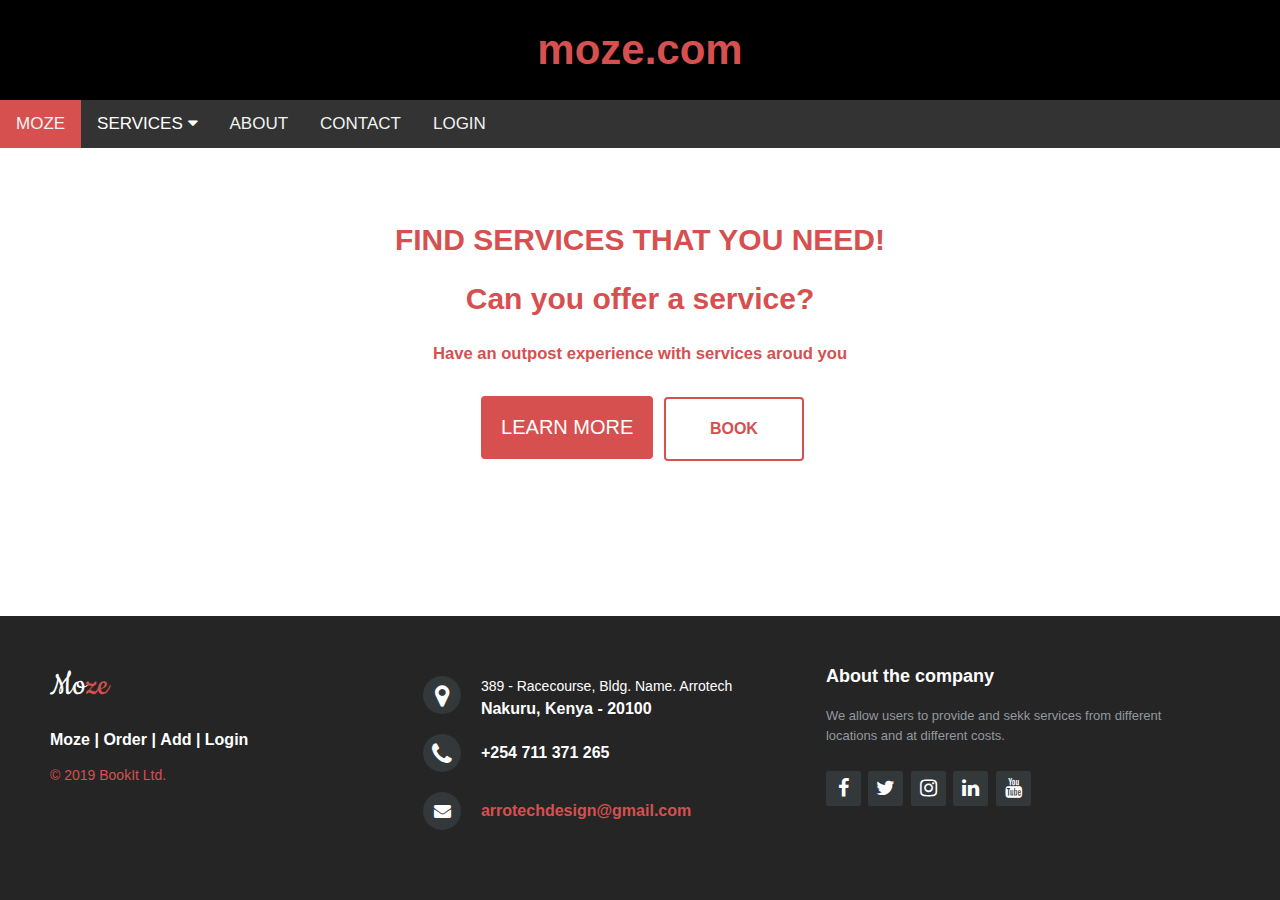
<file: UI/index.html>
<!DOCTYPE html>
<html>
<head>
	<title>Moze</title>
    <link rel="stylesheet" type="text/css" href="css/main.css">
    <link rel="stylesheet" href="https://maxcdn.bootstrapcdn.com/font-awesome/4.2.0/css/font-awesome.min.css">
  	<link href="https://fonts.googleapis.com/css?family=Cookie" rel="stylesheet" type="text/css">
</head>
<body>
    <div id="header">
      <h3>moze.com</h3>
    </div>
	<div class="topnav" id="myTopnav">
	  <a href="index.html" class="active">MOZE</a>
	  <div class="dropdown">
	    <button class="dropbtn">SERVICES 
	      <i class="fa fa-caret-down"></i>
	    </button>
	    <div class="dropdown-content">
	      <a href="order.html">ORDER</a>
	      <a href="add.html">ADD</a>
	      <a href="view.html">VIEW</a>
	    </div>
	  </div> 
  	  <a href="#news">ABOUT</a>
	  <a href="#contact">CONTACT</a>
	  <a href="login.html">LOGIN</a>
	  <a href="javascript:void(0);" class="icon" onclick="myFunction()">&#9776;</a>
	</div>
	    <div class="row-one">
      <div class="header-content">
        <h2 class="">FIND SERVICES THAT YOU NEED!</h2>
        <h2>Can you offer a service?</h2>
        <h5>Have an outpost experience with services aroud you</h5>
        <div class="btn">
          <a href="#footer"><button id="btn1"><span>LEARN MORE</span></button></a>
          <a href="#footer"><button id="btn2">BOOK</button></a>
        </div>
      </div>
    </div>
	<script>
		function myFunction() {
		  var x = document.getElementById("myTopnav");
		  if (x.className === "topnav") {
		    x.className += " responsive";
		  } else {
		    x.className = "topnav";
		  }
		}
	</script>
 <footer class="footer-distributed">
	<div class="footer-left" id="footer">
		<h3>Mo<span>ze</span></h3>

		<p class="footer-links">
			<a href="index.html">Moze</a>
			|
			<a href="order.html">Order</a>
			|
			<a href="add.html">Add</a>
			|
			<a href="login.html">Login</a>
		</p>

		<p class="footer-company-name">© 2019 BookIt Ltd.</p>
	</div>

	<div class="footer-center">
		<div>
			<i class="fa fa-map-marker"></i>
			  <p><span>389 - Racecourse,
				 Bldg. Name. Arrotech</span>
				Nakuru, Kenya - 20100</p>
		</div>

		<div>
			<i class="fa fa-phone"></i>
			<p>+254 711 371 265</p>
		</div>
		<div>
			<i class="fa fa-envelope"></i>
			<p><a href="mailto:arrotechdesign@gmail.com">arrotechdesign@gmail.com</a></p>
		</div>
	</div>
	<div class="footer-right">
		<p class="footer-company-about">
			<span>About the company</span>
			We allow users to provide and sekk services from different locations and at different costs.</p>
		<div class="footer-icons">
			<a href="#"><i class="fa fa-facebook"></i></a>
			<a href="#"><i class="fa fa-twitter"></i></a>
			<a href="#"><i class="fa fa-instagram"></i></a>
			<a href="#"><i class="fa fa-linkedin"></i></a>
			<a href="#"><i class="fa fa-youtube"></i></a>
		</div>
	</div>
</footer>
</body>
</html>
</file>
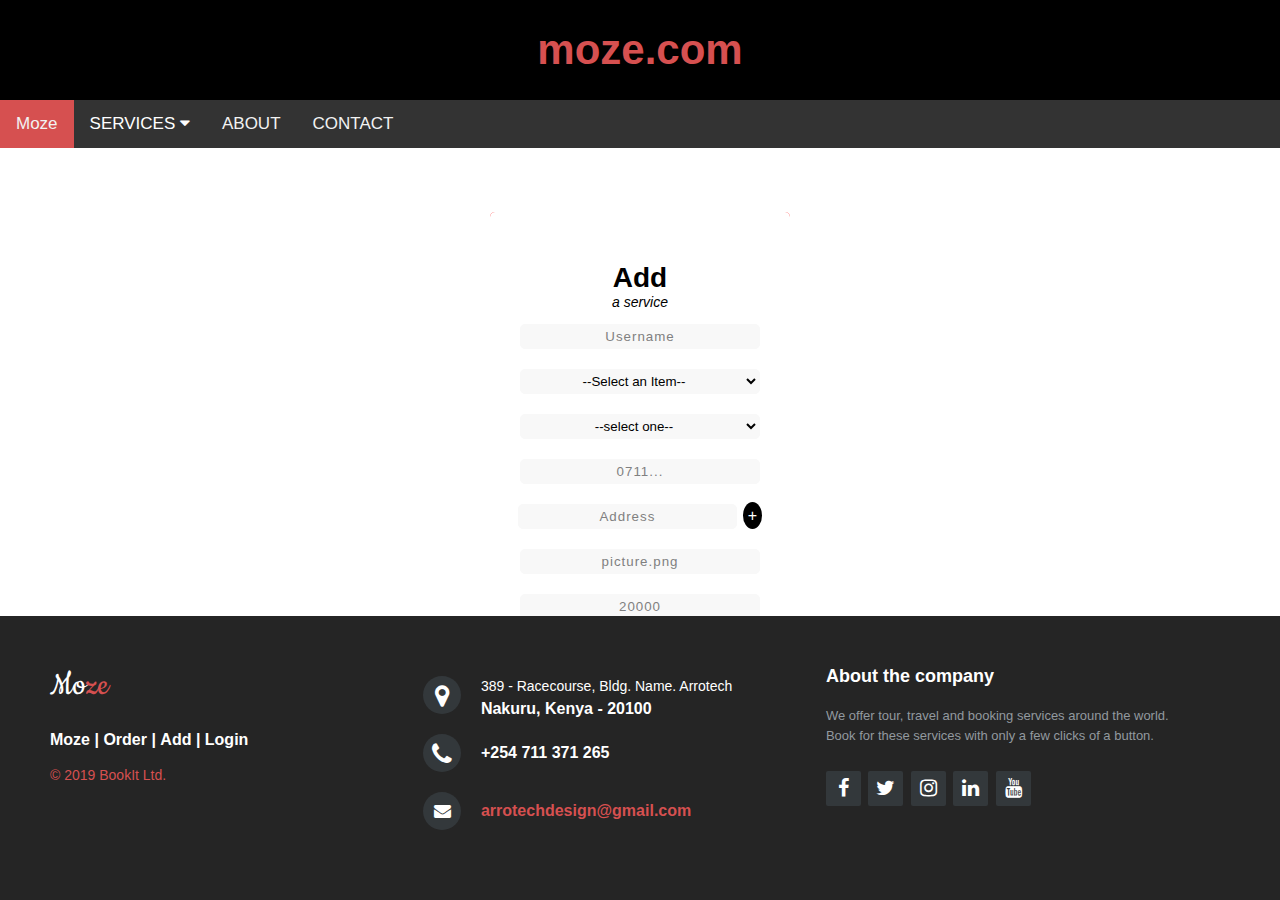
<file: UI/add.html>
<!DOCTYPE html>
<html>

<head>
    <meta charset="utf-8"/>
    <meta http-equiv="X-UA-Compatible" content="IE=edge">
    <title>Provide-Services</title>
    <meta name="viewport" content="width=device-width, initial-scale=1">
    <link rel="stylesheet" type="text/css" media="screen" href="css/main.css"/>
    <link rel="stylesheet" type="text/css" media="screen" href="css/add.css"/>
    <link rel="stylesheet" href="https://cdnjs.cloudflare.com/ajax/libs/font-awesome/4.7.0/css/font-awesome.min.css">
    <link rel="stylesheet" href="https://maxcdn.bootstrapcdn.com/font-awesome/4.2.0/css/font-awesome.min.css">
  	<link href="https://fonts.googleapis.com/css?family=Cookie" rel="stylesheet" type="text/css">
</head>

<body>
  <div id="header">
    <h3>moze.com</h3>
  </div>
  <div class="topnav" id="myTopnav">
    <a href="index.html" class="active">Moze</a>
    <div class="dropdown">
      <button class="dropbtn">SERVICES 
        <i class="fa fa-caret-down"></i>
      </button>
      <div class="dropdown-content">
        <a href="order.html">ORDER</a>
        <a href="add.html">ADD</a>
        <a href="view.html">VIEW</a>
      </div>
    </div> 
      <a href="#news">ABOUT</a>
    <a href="#contact">CONTACT</a>
    <a href="javascript:void(0);" class="icon" onclick="myFunction()">&#9776;</a>
  </div>
  <div class="main">
          <div class="left">
              <h1>Add</h1>
              <p><i>a service</i></p>
              <form id="postServices">
                  <input id="service_provider" type="text" placeholder="Username">
                  <select id="portfolio">
                    <option value="Technical">--Select an Item--</option>
                    <option value="Technical">Technical</option>
                    <option value="Health">Health</option>
                    <option value="Education">Education</option>
                    <option value="Domestic">Domestic</option>
                  </select>
                  <select id="occupation">
                    <option value="">--select one--</option>
                  </select>
                  <input id="phone" type="text" placeholder="0711...">
                  <input style="width: 73%" id="location" type="text" placeholder="Address"> <a style="color: #fff; text-decoration: none; margin-left: 2px; font-size: 16px; background: #000000; padding: 5px; border-radius: 50%;"  href="https://www.google.com/business/">+</a>
                  <input id="img" type="text" placeholder="picture.png">
                  <input id="cost" type="text" placeholder="20000">
                  <input type="submit" onclick="callToast()" value="ADD" ><br>
                  <div id="snackbar">Just a moment...</div>
              </form>
          </div>
      </div>
  <script>
    function myFunction() {
      var x = document.getElementById("myTopnav");
      if (x.className === "topnav") {
        x.className += " responsive";
      } else {
        x.className = "topnav";
      }
    }
  </script>
  <script type="text/javascript" src="js/add.js"></script>
  <script src="https://ajax.googleapis.com/ajax/libs/jquery/2.1.1/jquery.min.js"></script>
  <script>
    $(document).ready(function () {
      $("#portfolio").change(function () {
         switch($(this).val()) {
            case 'Education':
                $("#occupation").html("<option value='Science'>Science</option><option value='Art'>Art</option><option value='Social'>Social</option><option value='Health Science'>Health Science</option>");
                break;
            case 'Technical':
                $("#occupation").html("<option value='Electrical'>Electrical</option><option value='Mechanical'>Mechanical</option><option value='Computer and Electronics'>Computer and Electronics</option>");
                break;
            case 'Health':
                $("#occupation").html("<option value='Emergency'>Emergency</option><option value='Regular Check'>Regular Check</option>");
                break;
            case 'Domestic':
                $("#occupation").html("<option value='General House Work'>General House Work</option>");
                break;
            default:
                $("#occupation").html("<option value=''>--select one--</option>");
         }
      });
    });
  </script>
 <footer class="footer-distributed">
  <div class="footer-left" id="footer">
    <h3>Mo<span>ze</span></h3>

    <p class="footer-links">
      <a href="index.html">Moze</a>
      |
      <a href="order.html">Order</a>
      |
      <a href="add.html">Add</a>
      |
      <a href="login.html">Login</a>
    </p>

    <p class="footer-company-name">© 2019 BookIt Ltd.</p>
  </div>

  <div class="footer-center">
    <div>
      <i class="fa fa-map-marker"></i>
        <p><span>389 - Racecourse,
         Bldg. Name. Arrotech</span>
        Nakuru, Kenya - 20100</p>
    </div>

    <div>
      <i class="fa fa-phone"></i>
      <p>+254 711 371 265</p>
    </div>
    <div>
      <i class="fa fa-envelope"></i>
      <p><a href="mailto:arrotechdesign@gmail.com">arrotechdesign@gmail.com</a></p>
    </div>
  </div>
  <div class="footer-right">
    <p class="footer-company-about">
      <span>About the company</span>
      We offer tour, travel and booking services around the world. Book for these services with only a few clicks of a button.</p>
    <div class="footer-icons">
      <a href="#"><i class="fa fa-facebook"></i></a>
      <a href="#"><i class="fa fa-twitter"></i></a>
      <a href="#"><i class="fa fa-instagram"></i></a>
      <a href="#"><i class="fa fa-linkedin"></i></a>
      <a href="#"><i class="fa fa-youtube"></i></a>
    </div>
  </div>
</footer>
</body>

</html>
</file>
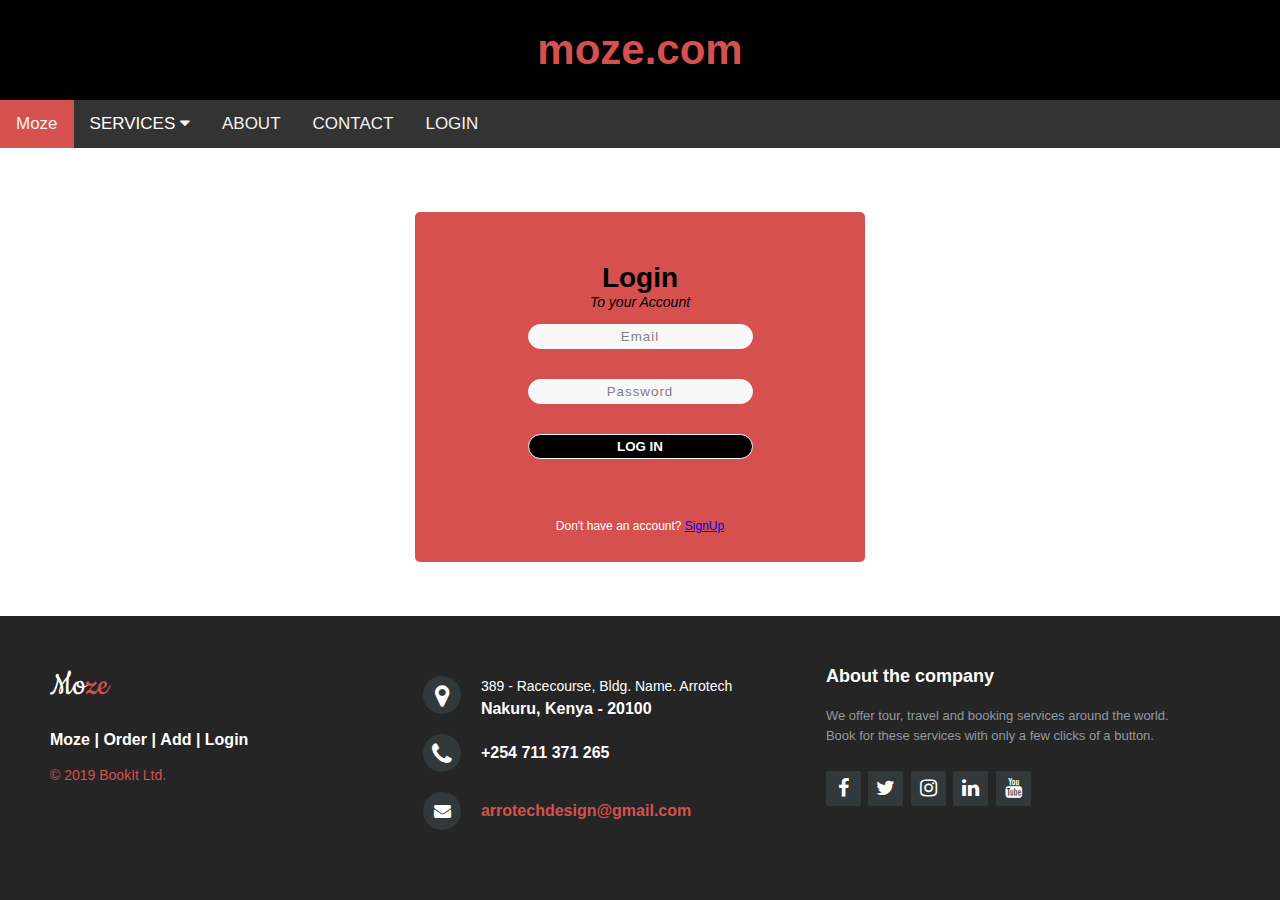
<file: UI/login.html>
<!DOCTYPE html>
<html>

<head>
    <meta charset="utf-8"/>
    <meta http-equiv="X-UA-Compatible" content="IE=edge">
    <title>Log-In</title>
    <meta name="viewport" content="width=device-width, initial-scale=1">
    <link rel="stylesheet" type="text/css" media="screen" href="css/main.css"/>
    <link rel="stylesheet" type="text/css" media="screen" href="css/login.css"/>
    <link rel="stylesheet" href="https://cdnjs.cloudflare.com/ajax/libs/font-awesome/4.7.0/css/font-awesome.min.css">
    <link rel="stylesheet" href="https://maxcdn.bootstrapcdn.com/font-awesome/4.2.0/css/font-awesome.min.css">
  	<link href="https://fonts.googleapis.com/css?family=Cookie" rel="stylesheet" type="text/css">
</head>

<body>
  <div id="header">
    <h3>moze.com</h3>
  </div>
  <div class="topnav" id="myTopnav">
    <a href="index.html" class="active">Moze</a>
    <div class="dropdown">
      <button class="dropbtn">SERVICES 
        <i class="fa fa-caret-down"></i>
      </button>
      <div class="dropdown-content">
        <a href="order.html">ORDER</a>
        <a href="add.html">ADD</a>
        <a href="view.html">VIEW</a>
      </div>
    </div> 
      <a href="#news">ABOUT</a>
    <a href="#contact">CONTACT</a>
    <a href="login.html">LOGIN</a>
    <a href="javascript:void(0);" class="icon" onclick="myFunction()">&#9776;</a>
  </div>
  <div class="main">
          <div class="left">
              <h1>Login</h1>
              <p><i>To your Account</i></p>
              <form id="postLogin">
                  <input id="email" type="text" placeholder="Email">
                  <input id="password" type="password" placeholder="Password">
                  <input type="submit" onclick="callToast()" value="LOG IN" ><br>
                  <p class="forgot">Don't have an account? <a href="register.html"> SignUp</a></p>
                  <div id="snackbar">Just a moment...</div>
              </form>
          </div>
    </div>
  <script>
    function myFunction() {
      var x = document.getElementById("myTopnav");
      if (x.className === "topnav") {
        x.className += " responsive";
      } else {
        x.className = "topnav";
      }
    }
  </script>
  <script type="text/javascript" src="js/login.js"></script>
 <footer class="footer-distributed">
  <div class="footer-left" id="footer">
    <h3>Mo<span>ze</span></h3>

    <p class="footer-links">
      <a href="index.html">Moze</a>
      |
      <a href="order.html">Order</a>
      |
      <a href="add.html">Add</a>
      |
      <a href="login.html">Login</a>
    </p>

    <p class="footer-company-name">© 2019 BookIt Ltd.</p>
  </div>

  <div class="footer-center">
    <div>
      <i class="fa fa-map-marker"></i>
        <p><span>389 - Racecourse,
         Bldg. Name. Arrotech</span>
        Nakuru, Kenya - 20100</p>
    </div>

    <div>
      <i class="fa fa-phone"></i>
      <p>+254 711 371 265</p>
    </div>
    <div>
      <i class="fa fa-envelope"></i>
      <p><a href="mailto:arrotechdesign@gmail.com">arrotechdesign@gmail.com</a></p>
    </div>
  </div>
  <div class="footer-right">
    <p class="footer-company-about">
      <span>About the company</span>
      We offer tour, travel and booking services around the world. Book for these services with only a few clicks of a button.</p>
    <div class="footer-icons">
      <a href="#"><i class="fa fa-facebook"></i></a>
      <a href="#"><i class="fa fa-twitter"></i></a>
      <a href="#"><i class="fa fa-instagram"></i></a>
      <a href="#"><i class="fa fa-linkedin"></i></a>
      <a href="#"><i class="fa fa-youtube"></i></a>
    </div>
  </div>
</footer>
</body>

</html>
</file>
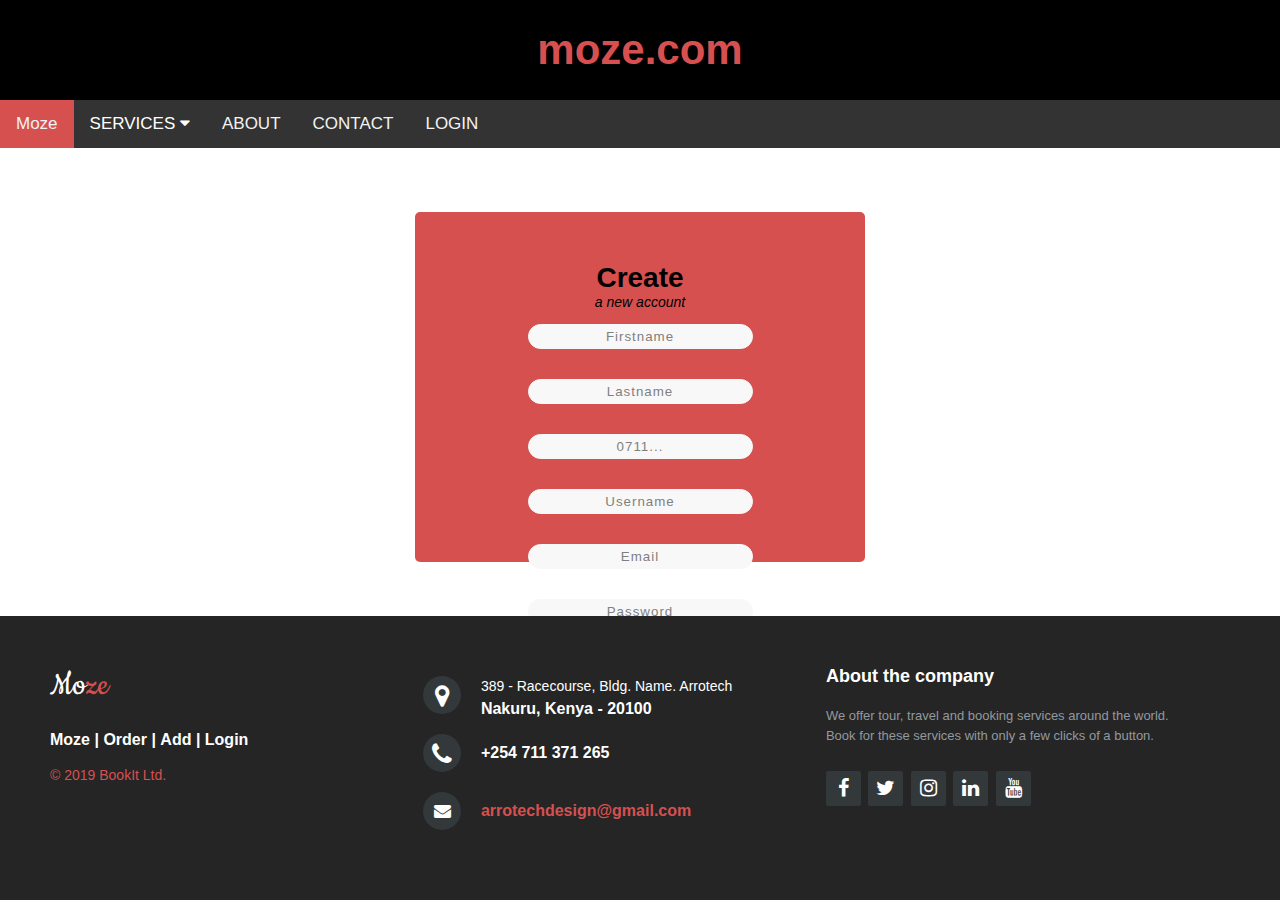
<file: UI/register.html>
<!DOCTYPE html>
<html>

<head>
    <meta charset="utf-8"/>
    <meta http-equiv="X-UA-Compatible" content="IE=edge">
    <title>Regoster</title>
    <meta name="viewport" content="width=device-width, initial-scale=1">
    <link rel="stylesheet" type="text/css" media="screen" href="css/main.css"/>
    <link rel="stylesheet" type="text/css" media="screen" href="css/login.css"/>
    <link rel="stylesheet" href="https://cdnjs.cloudflare.com/ajax/libs/font-awesome/4.7.0/css/font-awesome.min.css">
    <link rel="stylesheet" href="https://maxcdn.bootstrapcdn.com/font-awesome/4.2.0/css/font-awesome.min.css">
  	<link href="https://fonts.googleapis.com/css?family=Cookie" rel="stylesheet" type="text/css">
</head>

<body>
  <div id="header">
    <h3>moze.com</h3>
  </div>
  <div class="topnav" id="myTopnav">
    <a href="index.html" class="active">Moze</a>
    <div class="dropdown">
      <button class="dropbtn">SERVICES 
        <i class="fa fa-caret-down"></i>
      </button>
      <div class="dropdown-content">
        <a href="order.html">ORDER</a>
        <a href="add.html">ADD</a>
        <a href="view.html">VIEW</a>
      </div>
    </div> 
      <a href="#news">ABOUT</a>
    <a href="#contact">CONTACT</a>
    <a href="login.html">LOGIN</a>
    <a href="javascript:void(0);" class="icon" onclick="myFunction()">&#9776;</a>
  </div>
  <div class="main">
          <div class="left">
              <h1>Create</h1>
              <p><i>a new account</i></p>
              <form id="postSignup">
                      <input id="firstname" type="text" placeholder="Firstname" name="" required>
                 
                      <input id="lastname" type="text" placeholder="Lastname" name="" required>
                
                      <input id="phone" type="text" placeholder="0711..." name="" required>
                  
                      <input id="username" type="text" placeholder="Username" name="" required>
                
                      <input id="email" type="text" placeholder="Email" name="" required>
                  
                      <input id="password" type="password" placeholder="Password" name="" required>
           
                      <input type="submit" value="SIGN UP">
                  
                <div id="snackbar">Just a moment...</div>
                  <p class="forgot">Already have an account? <a href="login.html"> Login</a></p>
                  <div id="snackbar">Just a moment...</div>
              </form>
          </div>
      </div>
  <script>
    function myFunction() {
      var x = document.getElementById("myTopnav");
      if (x.className === "topnav") {
        x.className += " responsive";
      } else {
        x.className = "topnav";
      }
    }
  </script>
  <script type="text/javascript" src="js/register.js"></script>
 <footer class="footer-distributed">
  <div class="footer-left" id="footer">
    <h3>Mo<span>ze</span></h3>

    <p class="footer-links">
      <a href="index.html">Moze</a>
      |
      <a href="order.html">Order</a>
      |
      <a href="add.html">Add</a>
      |
      <a href="login.html">Login</a>
    </p>

    <p class="footer-company-name">© 2019 BookIt Ltd.</p>
  </div>

  <div class="footer-center">
    <div>
      <i class="fa fa-map-marker"></i>
        <p><span>389 - Racecourse,
         Bldg. Name. Arrotech</span>
        Nakuru, Kenya - 20100</p>
    </div>

    <div>
      <i class="fa fa-phone"></i>
      <p>+254 711 371 265</p>
    </div>
    <div>
      <i class="fa fa-envelope"></i>
      <p><a href="mailto:arrotechdesign@gmail.com">arrotechdesign@gmail.com</a></p>
    </div>
  </div>
  <div class="footer-right">
    <p class="footer-company-about">
      <span>About the company</span>
      We offer tour, travel and booking services around the world. Book for these services with only a few clicks of a button.</p>
    <div class="footer-icons">
      <a href="#"><i class="fa fa-facebook"></i></a>
      <a href="#"><i class="fa fa-twitter"></i></a>
      <a href="#"><i class="fa fa-instagram"></i></a>
      <a href="#"><i class="fa fa-linkedin"></i></a>
      <a href="#"><i class="fa fa-youtube"></i></a>
    </div>
  </div>
</footer>
</body>

</html>
</file>
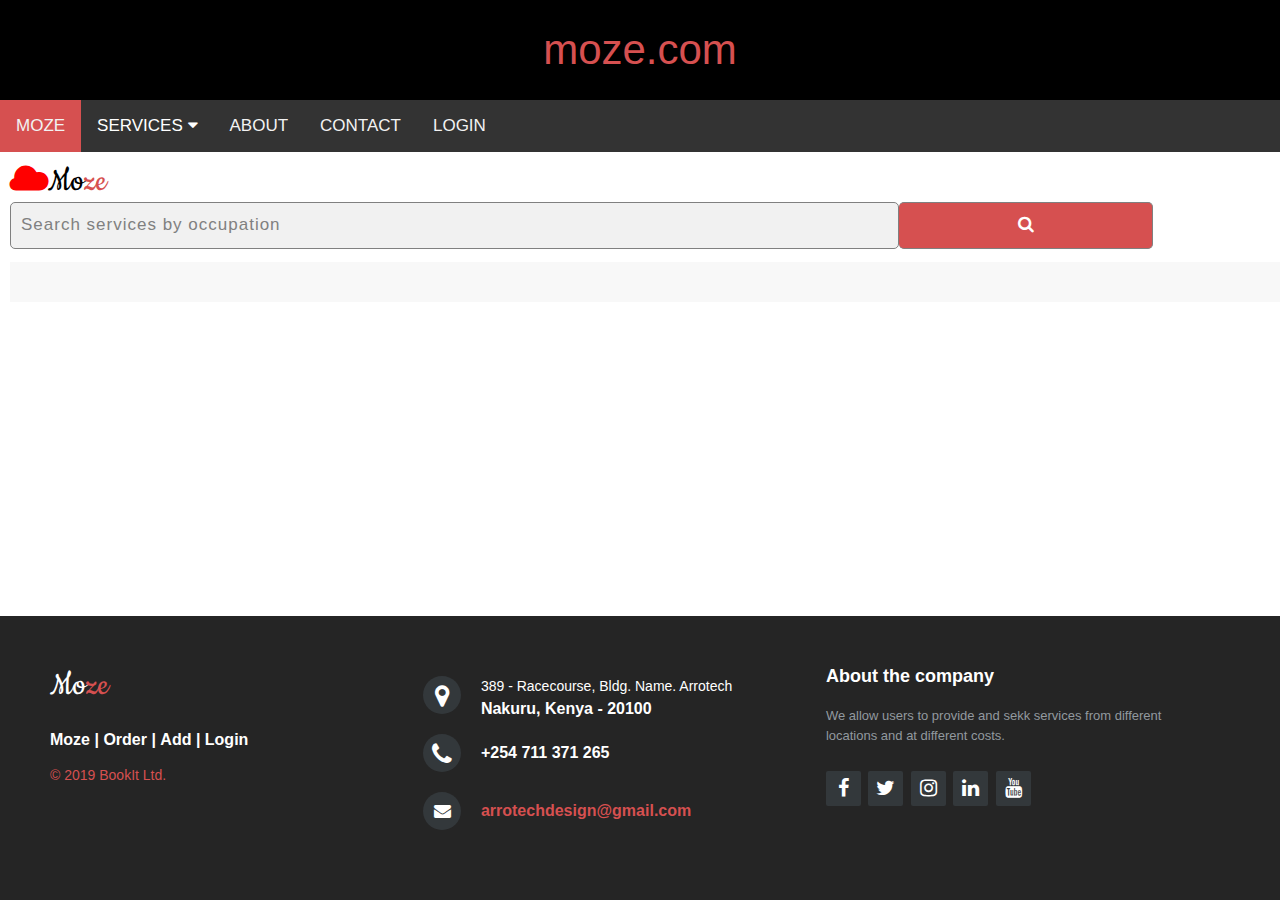
<file: UI/view.html>
<!DOCTYPE html>
<html>
<head>
	<title>Services</title>
    <link rel="stylesheet" type="text/css" href="css/main.css">
    <link rel="stylesheet" href="https://maxcdn.bootstrapcdn.com/font-awesome/4.2.0/css/font-awesome.min.css">
  	<link href="https://fonts.googleapis.com/css?family=Cookie" rel="stylesheet" type="text/css">
  	<link rel="stylesheet" href="https://cdnjs.cloudflare.com/ajax/libs/font-awesome/4.7.0/css/font-awesome.min.css">
  	<link rel="stylesheet" href="https://maxcdn.bootstrapcdn.com/bootstrap/3.3.7/css/bootstrap.min.css">
</head>
<body>
    <div id="header">
      <h3>moze.com</h3>
    </div>
	<div class="topnav" id="myTopnav">
	  <a href="index.html" class="active">MOZE</a>
	  <div class="dropdown">
	    <button class="dropbtn">SERVICES 
	      <i class="fa fa-caret-down"></i>
	    </button>
	    <div class="dropdown-content">
	      <a href="order.html">ORDER</a>
	      <a href="add.html">ADD</a>
	      <a href="view.html">VIEW</a>
	    </div>
	  </div> 
  	  <a href="#news">ABOUT</a>
	  <a href="#contact">CONTACT</a>
	  <a href="login.html">LOGIN</a>
	  <a href="javascript:void(0);" class="icon" onclick="myFunction()">&#9776;</a>
	</div>
  	<div class="main">
          <div class="left">
          	<div class="icons">
          		<i class="glyphicon glyphicon-cloud"></i>
              	<h3>Mo<span>ze</span></h3>
          	</div>
              <form class="example">
                  <input class="search" id="occupation" type="text" placeholder="Search services by occupation">
                  <button type="submit" id="getServices" onclick="callToast()"><i class="fa fa-search"></i></button><br><br><br>
                  <p class="stack" id="result"></p>
              </form>
          </div>
    </div>
	<script>
		function myFunction() {
		  var x = document.getElementById("myTopnav");
		  if (x.className === "topnav") {
		    x.className += " responsive";
		  } else {
		    x.className = "topnav";
		  }
		}
	</script>
	<script type="text/javascript" src="js/views.js"></script>
 <footer class="footer-distributed">
	<div class="footer-left" id="footer">
		<h3>Mo<span>ze</span></h3>

		<p class="footer-links">
			<a href="index.html">Moze</a>
			|
			<a href="order.html">Order</a>
			|
			<a href="add.html">Add</a>
			|
			<a href="login.html">Login</a>
		</p>

		<p class="footer-company-name">© 2019 BookIt Ltd.</p>
	</div>

	<div class="footer-center">
		<div>
			<i class="fa fa-map-marker"></i>
			  <p><span>389 - Racecourse,
				 Bldg. Name. Arrotech</span>
				Nakuru, Kenya - 20100</p>
		</div>

		<div>
			<i class="fa fa-phone"></i>
			<p>+254 711 371 265</p>
		</div>
		<div>
			<i class="fa fa-envelope"></i>
			<p><a href="mailto:arrotechdesign@gmail.com">arrotechdesign@gmail.com</a></p>
		</div>
	</div>
	<div class="footer-right">
		<p class="footer-company-about">
			<span>About the company</span>
			We allow users to provide and sekk services from different locations and at different costs.</p>
		<div class="footer-icons">
			<a href="#"><i class="fa fa-facebook"></i></a>
			<a href="#"><i class="fa fa-twitter"></i></a>
			<a href="#"><i class="fa fa-instagram"></i></a>
			<a href="#"><i class="fa fa-linkedin"></i></a>
			<a href="#"><i class="fa fa-youtube"></i></a>
		</div>
	</div>
</footer>
</body>
</html>
</file>
<file: UI/css/main.css>
body{
	margin: 0;
	padding: 0;
  	font-family: 'Ubuntu', sans-serif;
	font-size: 14px;
	margin: auto;
}

*{
	box-sizing: border-box;
}

/*@@@@@@@@@@@@@@@@@@@@@@@@@@@@ HEADER @@@@@@@@@@@@@@@@@@@@@@@@@@@@@@@@*/

#header{
	background-color: #000000;
	height: 90px;
  	padding: 20px;
  	padding: 50px;
	color: #d65050;
}

#header h3{
	text-align: center;
	font-size: 300%;
	position: relative;
	top: 50%;
	-webkit-transform: translateY(-50%);
	-ms-transform: translateY(-50%);
	transform: translateY(-50%);
	margin: 0px;
}

/*@@@@@@@@@@@@@@@@@@@@@@@@@@@@@ NAVIGATION BAR @@@@@@@@@@@@@@@@@@@@@@@@@@@@@@@*/

/* Add a black background color to the top navigation */
.topnav {
  background-color: #333;
  overflow: hidden;
}

/* Style the links inside the navigation bar */
.topnav a {
  float: left;
  display: block;
  color: #f2f2f2;
  text-align: center;
  padding: 14px 16px;
  text-decoration: none;
  font-size: 17px;
}

/* Add an active class to highlight the current page */
.active {
  background-color: #d65050;
  color: #000000;
}

/* Hide the link that should open and close the topnav on small screens */
.topnav .icon {
  display: none;
}

/* Dropdown container - needed to position the dropdown content */
.dropdown {
  float: left;
  overflow: hidden;
}

/* Style the dropdown button to fit inside the topnav */
.dropdown .dropbtn {
  font-size: 17px; 
  border: none;
  outline: none;
  color: white;
  padding: 14px 16px;
  background-color: inherit;
  font-family: inherit;
  margin: 0;
}

/* Style the dropdown content (hidden by default) */
.dropdown-content {
  display: none;
  position: absolute;
  background-color: #f9f9f9;
  min-width: 160px;
  box-shadow: 0px 8px 16px 0px rgba(0,0,0,0.2);
  z-index: 1;
}

/* Style the links inside the dropdown */
.dropdown-content a {
  float: none;
  color: black;
  padding: 12px 16px;
  text-decoration: none;
  display: block;
  text-align: left;
}

/* Add a dark background on topnav links and the dropdown button on hover */
.topnav a:hover, .dropdown:hover .dropbtn {
  background-color: #d65050;
  color: #000000;
}

/* Add a grey background to dropdown links on hover */
.dropdown-content a:hover {
  background-color: #333;
  color: #d65050;
}

/* Show the dropdown menu when the user moves the mouse over the dropdown button */
.dropdown:hover .dropdown-content {
  display: block;
}

/* When the screen is less than 600 pixels wide, hide all links, except for the first one ("Home"). Show the link that contains should open and close the topnav (.icon) */
@media screen and (max-width: 600px) {
  .topnav a:not(:first-child), .dropdown .dropbtn {
    display: none;
  }
  .topnav a.icon {
    float: right;
    display: block;
  }
}

/* The "responsive" class is added to the topnav with JavaScript when the user clicks on the icon. This class makes the topnav look good on small screens (display the links vertically instead of horizontally) */
@media screen and (max-width: 600px) {
  .topnav.responsive {position: relative;}
  .topnav.responsive a.icon {
    position: absolute;
    right: 0;
    top: 0;
  }
  .topnav.responsive a {
    float: none;
    display: block;
    text-align: left;
  }
  .topnav.responsive .dropdown {float: none;}
  .topnav.responsive .dropdown-content {position: relative;}
  .topnav.responsive .dropdown .dropbtn {
    display: block;
    width: 100%;
    text-align: left;
  }
}


/*@@@@@@@@@@@@@@@@@@@@@@@@@@@@@@@@@@@@ ROW ONE @@@@@@@@@@@@@@@@@@@@@@@@@@@@@@@@@*/

.row-one{
  background: #fff;
  padding: 50px;
  font-size: 20px;
  text-align: center;
}

#btn1{
	display: inline-block;
	border-radius: 4px;
	background-color: #d65050;
	border: none;
	color: #FFFFFF;
	text-align: center;
	font-size: 20px;
	padding: 20px;
	transition: all 0.5s;
	cursor: pointer;
	margin: 5px;
}

#btn1 span {
	cursor: pointer;
	display: inline-block;
	position: relative;
	transition: 0.5s;
}

#btn1 span:after {
content: '\00bb';  /* CSS Entities. To use HTML Entities, use →*/
position: absolute;
opacity: 0;
top: 0;
right: -20px;
transition: 0.5s;
}

#btn1:hover span {
	padding-right: 25px;
}

#btn1:hover span:after {
 opacity: 1;
 right: 0;
}

#btn2{
	display: inline-block;
	border-radius: 4px;
  	font-weight: bolder;
  	height: 64px;
  	border: 2px solid #d65050;
  	width: 140px;
	font-size: 16px;
  	color: #d65050;
	background: transparent;
}

#btn2:hover {
  	background-color: #000000; /* Green */
  	color: #fff;
	border: none;
}

.header-content {
  color: #d65050;
  position: relative;
  -webkit-animation-name: example;  /* Safari 4.0 - 8.0 */
  -webkit-animation-duration: 3s;  /* Safari 4.0 - 8.0 */
  -webkit-animation-fill-mode: forwards; /* Safari 4.0 - 8.0 */
  animation-name: example;
  animation-duration: 3s;
  animation-fill-mode: forwards;
}

/* Safari 4.0 - 8.0 */
@-webkit-keyframes example {
  from {top: -40px;}
  to {top: 0px; color: #d65050;}
}

@keyframes example {
  from {top: -40px;}
  to {top: 0px; color: #000000;}
}

@media screen and (max-width: 600px) {
	.row-one{
	  display: inline-block;
	  background: #fff;
	  padding: 100px;
	  font-size: 20px;
	  text-align: center;
	}

	#btn1{
		display: inline-block;
		border-radius: 4px;
		background-color: #d65050;
		border: none;
		color: #FFFFFF;
		text-align: center;
		font-size: 14px;
		padding: 20px;
		transition: all 0.5s;
		cursor: pointer;
		margin: 5px;
	}
	#btn2{
		display: inline-block;
		border-radius: 5px;
	  	font-weight: bolder;
	  	border: 2px solid #d65050;
	  	height: 50px;
		font-size: 14px;
	  	color: #d65050;
		background: transparent;
}

}

.stack{
	background: #F8F8F8;
	padding: 20px;
}

/*@@@@@@@@@@@@@@@@@@@@@@@@@@@@@@@@@ VIEWS @@@@@@@@@@@@@@@@@@@@@@@@@@@@@@@@@@@@@@@@@@@@@@@*/

.icons h3 span{
	color:  #d65050;
}

.icons h3{
	color:  #000000;
	font: normal 36px 'Cookie', cursive;
	margin: 0;

}

.search{
  padding: 10px;
  font-size: 17px;
  border: 1px solid grey;
  float: left;
  width: 70%;
  background: #f1f1f1;
  border-radius: 5px;
}

.example{
	margin-left: 10px;
}

form.example button {
  float: left;
  width: 20%;
  padding: 10px;
  background: #d65050;
  color: white;
  font-size: 17px;
  border: 1px solid grey;
  border-left: none; /* Prevent double borders */
  cursor: pointer;
  border-radius: 5px;
}

.icons{
	display: flex;
	margin-left: 10px;
	margin-top: 10px;
}

.glyphicon{

	font-size:38px;
	color:red;
}
form.example::after {
  content: "";
  clear: both;
  display: table;
}

.search:focus{
  outline:none;
}
::-webkit-input-placeholder{
  color:grey;
  letter-spacing: 1px;
}
/*@@@@@@@@@@@@@@@@@@@@@@@@@@@@@@@@@ SNACK BAR SHOW @@@@@@@@@@@@@@@@@@@@@@@@@@@@@@@@@@@@@@@*/


/*snack bar css*/
#snackbar {
  visibility: hidden;
  min-width: 250px;
  margin-left: -130px;
  background-color: #d65050;
  color: #000000;
  text-align: center;
  font-weight: bold;
  border-radius: 10px;
  padding: 16px;
  position: fixed;
  z-index: 1;
  left: 50%;
  bottom: 30px;
  font-size: 15px;
}

#snackbar.show {
  visibility: visible;
  -webkit-animation: fadein 0.5s, fadeout 0.5s 2.5s;
  animation: fadein 0.5s, fadeout 0.5s 2.5s;
}


/*@@@@@@@@@@@@@@@@@@@@@@@@@@@@@@@@@@ FOOTER SECTION @@@@@@@@@@@@@@@@@@@@@@@@@@@@@@@@@@@@@@@*/

footer{
	position: fixed;
	bottom: 0;
}

@media (max-height:800px){
	footer { position: static; }
	header { padding-top:40px; }
}


.footer-distributed{
	background-color: #252525;
	box-sizing: border-box;
	width: 100%;
	text-align: left;
	font: bold 16px sans-serif;
	padding: 50px 50px 60px 50px;
}

.footer-distributed .footer-left,
.footer-distributed .footer-center,
.footer-distributed .footer-right{
	display: inline-block;
	vertical-align: top;
}

/* Footer left */

.footer-distributed .footer-left{
	width: 30%;
}

.footer-distributed h3{
	color:  #ffffff;
	font: normal 36px 'Cookie', cursive;
	margin: 0;
}

/* The company logo */

/* .footer-distributed .footer-left img{
	width: 7%;
	background: #fff
} */

.footer-distributed h3 span{
	color:  #d65050;
}

/* Footer links */

.footer-distributed .footer-links{
	color:  #ffffff;
	margin: 20px 0 12px;
}

.footer-distributed .footer-links a{
	display:inline-block;
	line-height: 1.8;
	text-decoration: none;
	color:  inherit;
}

.footer-distributed .footer-company-name{
	color:  #d65050;
	font-size: 14px;
	font-weight: normal;
	margin: 0;
}

/* Footer Center */

.footer-distributed .footer-center{
	width: 35%;
}


.footer-distributed .footer-center i{
	background-color:  #33383b;
	color: #ffffff;
	font-size: 25px;
	width: 38px;
	height: 38px;
	border-radius: 50%;
	text-align: center;
	line-height: 42px;
	margin: 10px 15px;
	vertical-align: middle;
}

.footer-distributed .footer-center i.fa-envelope{
	font-size: 17px;
	line-height: 38px;
}

.footer-distributed .footer-center p{
	display: inline-block;
	color: #ffffff;
	vertical-align: middle;
	margin:0;
}

.footer-distributed .footer-center p span{
	display:block;
	font-weight: normal;
	font-size:14px;
	line-height:2;
}

.footer-distributed .footer-center p a{
	color:  #d65050;
	text-decoration: none;;
}


/* Footer Right */

.footer-distributed .footer-right{
	width: 30%;
}

.footer-distributed .footer-company-about{
	line-height: 20px;
	color:  #92999f;
	font-size: 13px;
	font-weight: normal;
	margin: 0;
}

.footer-distributed .footer-company-about span{
	display: block;
	color:  #ffffff;
	font-size: 18px;
	font-weight: bold;
	margin-bottom: 20px;
}

.footer-distributed .footer-icons{
	margin-top: 25px;
}

.footer-distributed .footer-icons a{
	display: inline-block;
	width: 35px;
	height: 35px;
	cursor: pointer;
	background-color:  #33383b;
	border-radius: 2px;

	font-size: 20px;
	color: #ffffff;
	text-align: center;
	line-height: 35px;

	margin-right: 3px;
	margin-bottom: 5px;
}

/* Here is the code for Responsive Footer */
/* You can remove below code if you don't want Footer to be responsive */


@media (max-width: 880px) {

	.footer-distributed .footer-left,
	.footer-distributed .footer-center,
	.footer-distributed .footer-right{
		display: block;
		width: 100%;
		margin-bottom: 40px;
		text-align: center;
	}

	.footer-distributed .footer-center i{
		margin-left: 0;
	}

}
</file>
<file: UI/css/add.css>
.main{
  width:300px;
  margin:5% auto;
  background-color: red;
  border-radius: 5px;
}
.main div{
  display: inline-block;
  border:none;
  background-color: red;
}
.main .left{
  display: block;
  margin-left: auto;
  margin-right: auto;
  width: 100%;
  height:100%;
  background-color: #fff;
  border-radius: 5px;
  position: relative;
  color: white;
  padding-bottom: 10px;
}
.left h1{
  text-align: center;
  padding-top:50px;
  margin-bottom: 0;
  color: #000000;
}
.left p{
  margin-top:0;
  text-align:center;
  color:#000000;
}
.left form{
  text-align: center;
}
.left form input{
  text-align:center;
  width:80%;
  height:25px;
  margin-bottom:20px;
  border:none;
  border:1px solid #F8F8F8;
  background-color:#F8F8F8;
  border-radius:5px;
}
.left form select{
  text-align:center;
  width:80%;
  height:25px;
  margin-bottom:20px;
  border:none;
  border:1px solid #F8F8F8;
  background-color:#F8F8F8;
  border-radius:5px;
}

.left form input:focus{
  outline:none;
}
::-webkit-input-placeholder{
  color:grey;
  letter-spacing: 1px;
}
.left form input[type="submit"]{
  background-color:#000000;
  color:#fff;
  padding: 1px;
  font-weight: bold;
}

.left form input[type="submit"]:hover {
  background-color: #000000; /* Green */
  color: #d65050;
}
.left p.forgot{
  color:#fff;
  font-size:12px;
  padding-top: 30px;
}
</file>
<file: UI/css/login.css>
.main{
  height:350px;
  width:450px;
  margin:5% auto;
}
.main div{
  display: block;
  border:none;
}
.main .left{
  display: block;
  margin-left: auto;
  margin-right: auto;
  height:100%;
  background-color: #d65050;
  border-radius: 5px;
  position: relative;
  color: white;
}
.left h1{
  text-align: center;
  padding-top:50px;
  margin-bottom: 0;
  color: #000000;
}
.left p{
  margin-top:0;
  text-align:center;
  color:#000000;
}
.left form{
  text-align: center;
}
.left form input{
  text-align:center;
  width:50%;
  height:25px;
  margin-bottom:30px;
  border:none;
  border:1px solid #F8F8F8;
  background-color:#F8F8F8;
  border-radius:15px;
}
.left form input:focus{
  outline:none;
}
::-webkit-input-placeholder{
  color:grey;
  letter-spacing: 1px;
}
.left form input[type="submit"]{
  background-color:#000000;
  color:#fff;
  padding: 1px;
  font-weight: bold;
}

.left form input[type="submit"]:hover {
  background-color: #000000; /* Green */
  color: #d65050;
}
.left p.forgot{
  color:#fff;
  font-size:12px;
  padding-top: 30px;
}
</file>
